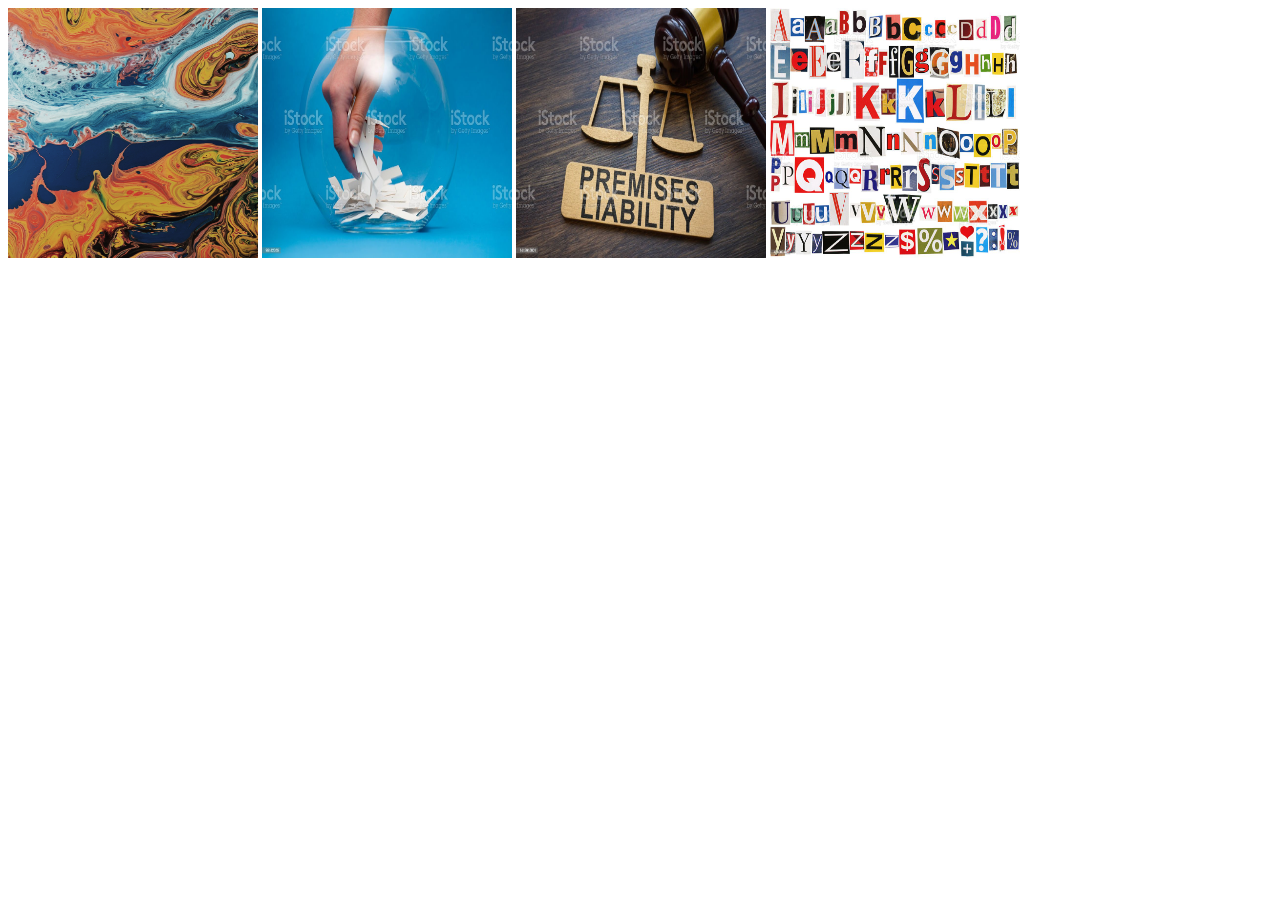
<file: index.html>
<!DOCTYPE html>
<html lang="en">
<head>
    <meta charset="UTF-8">
    <meta http-equiv="X-UA-Compatible" content="IE=edge">
    <meta name="viewport" content="width=device-width, initial-scale=1.0">
    <title>Project</title>
</head>
<body>
    <div class="cntainer">
        <img src="./1.jpg" alt=""  height="250px" width="250px" id="img1">
        <img src="./2.jpg" alt="" height="250px" width="250px" id="img2">
        <img src="./3.jpg" alt="" height="250px" width="250px"id="img3">
        <img src="./4.jpg" alt="" height="250px" width="250px" id="img4">
    </div>
</body>
<script src="./script.js"></script>
</html>
</file>
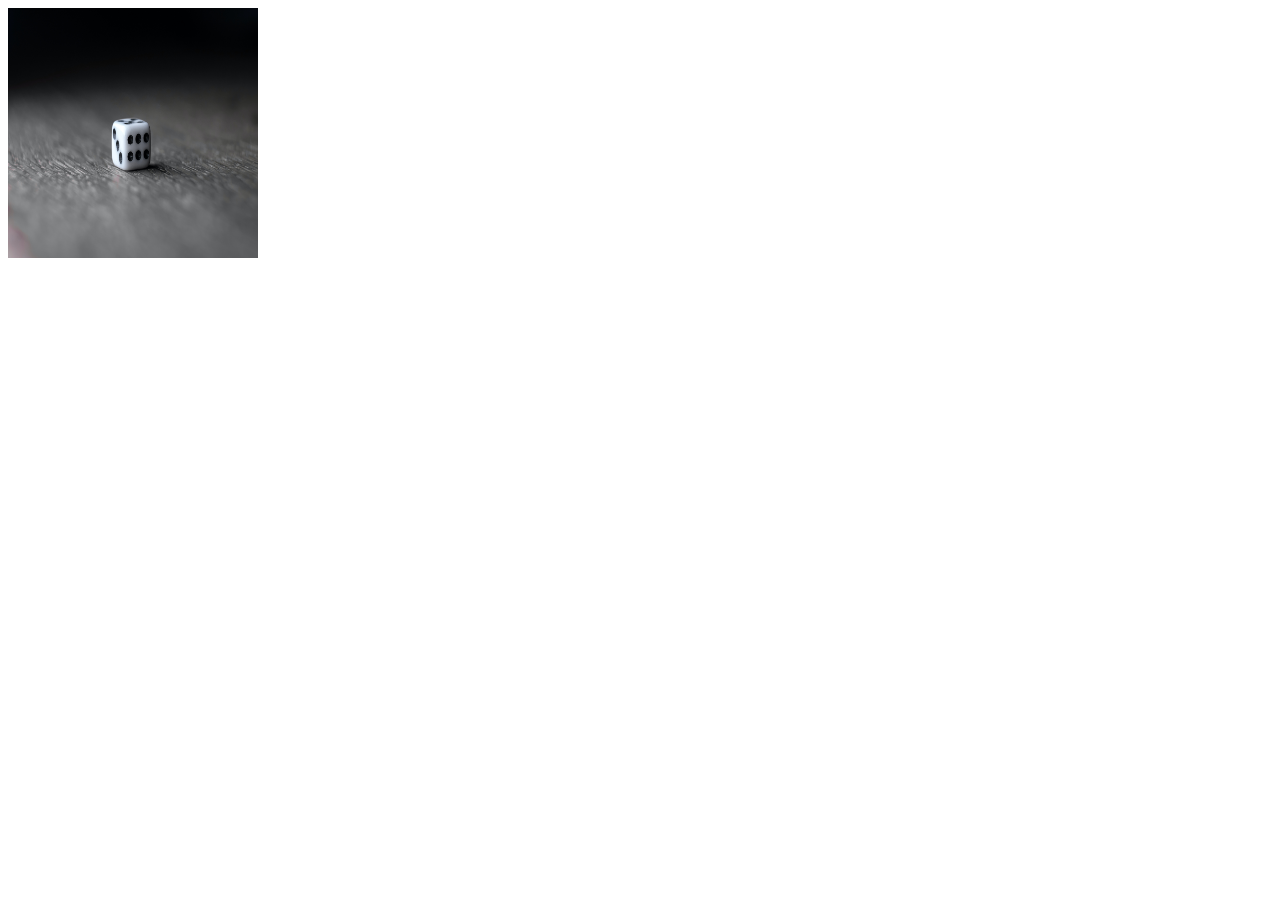
<file: dice.html>
<!DOCTYPE html>
<html lang="en">
<head>
    <meta charset="UTF-8">
    <meta http-equiv="X-UA-Compatible" content="IE=edge">
    <meta name="viewport" content="width=device-width, initial-scale=1.0">
    <title>Dice game</title>
</head>
<body>
<img src="./dice.jpg" alt=""  height="250px" width="250px" id="dice">
</body>
<script>
    let dimg = document.getElementById("dice");
    dimg.addEventListener('click', startPlay)
    function startPlay(e){
         let sum=0;
        for(var i = 1;i<4; i++)
        {
            let random = (Math.floor(Math.random()*6));
            console.log(random)
            sum = sum+random;
        }
        console.log(sum);
        if(sum>10){
            window.location.href="./coupon.html";
        }
        else {
           prompt(" Try again after scoring more than 10") ;
           window.location.href="./index.html"
        }
  
    }
</script>
</html>
</file>
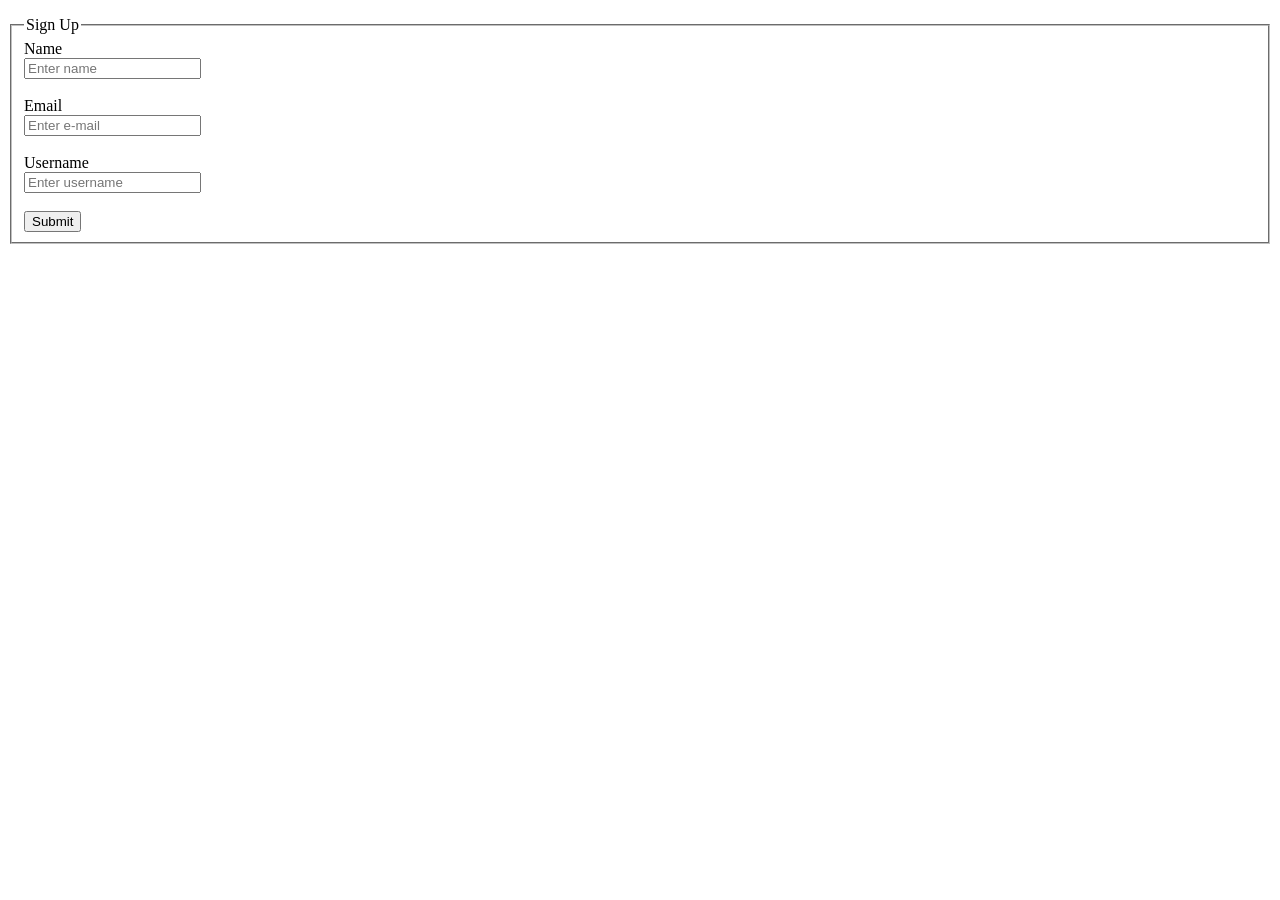
<file: login.html>
<!DOCTYPE html>
<html lang="en">
<head>
    <meta charset="UTF-8">
    <meta http-equiv="X-UA-Compatible" content="IE=edge">
    <meta name="viewport" content="width=device-width, initial-scale=1.0">
    <title>Sign Up Page</title>
    <style>
        .error{
            color:red;
        }
    </style>
</head>
<body>
    <p class="error"></p>
    <fieldset>
        <legend>Sign Up</legend>
        <form class="sign">
            <label for="name">Name</label><br>
            <input type="text" name="name" id="name" placeholder="Enter name"><br><br>
            <label for="email">Email</label><br>
            <input type="email" name="email" id="email" placeholder="Enter e-mail"><br><br>
            <label for="user">Username</label><br>
            <input type="text" name="user" id="user" placeholder="Enter username"><br><br>
            <input type="submit">
        </form>
    </fieldset>
    <script>
        let signUp = document.querySelector(".sign");
        let nameInput = document.getElementById('name');
        let emailInput = document.getElementById('email');
        let user = document.getElementById('user')
        let error = document.querySelector('.error');
      signUp.addEventListener('submit', validateForm);

       let arr = [];
       let id =1;
       

        function validateForm(e){
            e.preventDefault();
            let name = nameInput.value ;
            let email = emailInput. value;
            let username = user.value ;
            if(checkName(name)<2){
                error.innerHTML="Name should at least be 2 letter word";
            }
            else if(email.includes("@") == false){
                error.innerHTML="Email should be validated with regex";
            }
            
            else if(checkEmail(email) == false){
                error.innerHTML="Email already exist";
                error.style.color="red";
            }
            else {
                error.innerHTML="Form has been successfully filled!";
                error.style.color="green";
                let obj={id:id++,name,email,username};
                arr.push(obj);
                console.log(arr);
                nameInput.value = "";
                emailInput.value="";
                user.value="";
                localStorage.setItem("data",JSON.stringify(arr));
                window.location.href="./index.html"
            }
        }
        function checkName(e){
            let name = e.trim();
            let arr = name.split(' ');
            return arr.length;
        }
       
        function checkEmail(email){
            for(let t of arr){
                if(t.email == email){
                    return false
                }
            }
           return true
        }
       
    </script>
</body>
</html>
</file>
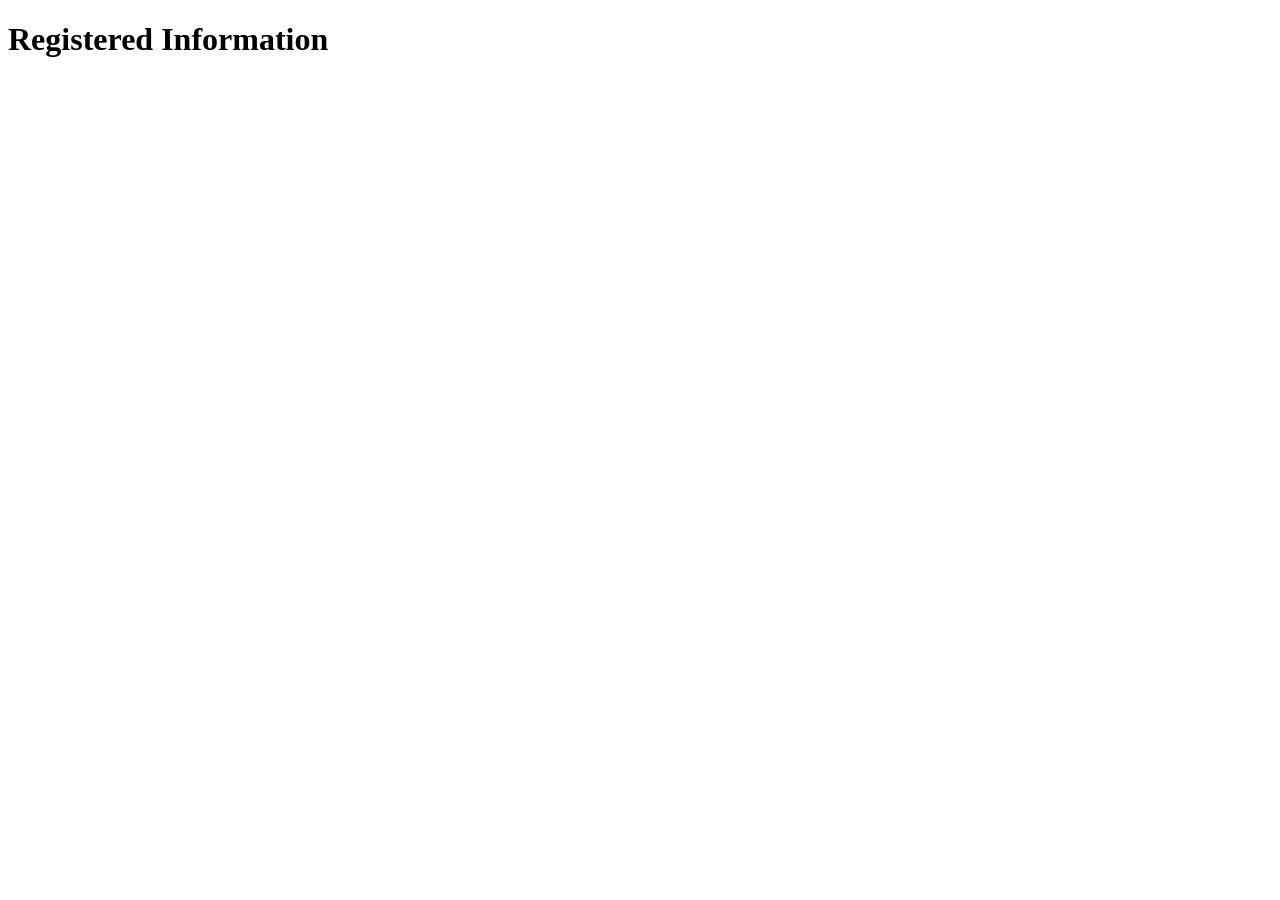
<file: registered.html>
<!DOCTYPE html>
<html lang="en">
<head>
    <meta charset="UTF-8">
    <meta http-equiv="X-UA-Compatible" content="IE=edge">
    <meta name="viewport" content="width=device-width, initial-scale=1.0">
    <title>Registered Page</title>
    <style>
        .error{
            color:red;
        }
    </style>
</head>
<body>
<h1>Registered Information</h1>
</body>
<script>
      let data = JSON.parse(localStorage.getItem('data'));
      let p = document.createElement('p');
      let v = document.createElement('p');
      for(t of data){
        p.innerHTML=t.email;
        document.body.appendChild(p);
        v.innerHTML= t.username;
        document.body.appendChild(v);
      }
      window.location.href="./index.html" 

    
</script>
</html>
</file>
